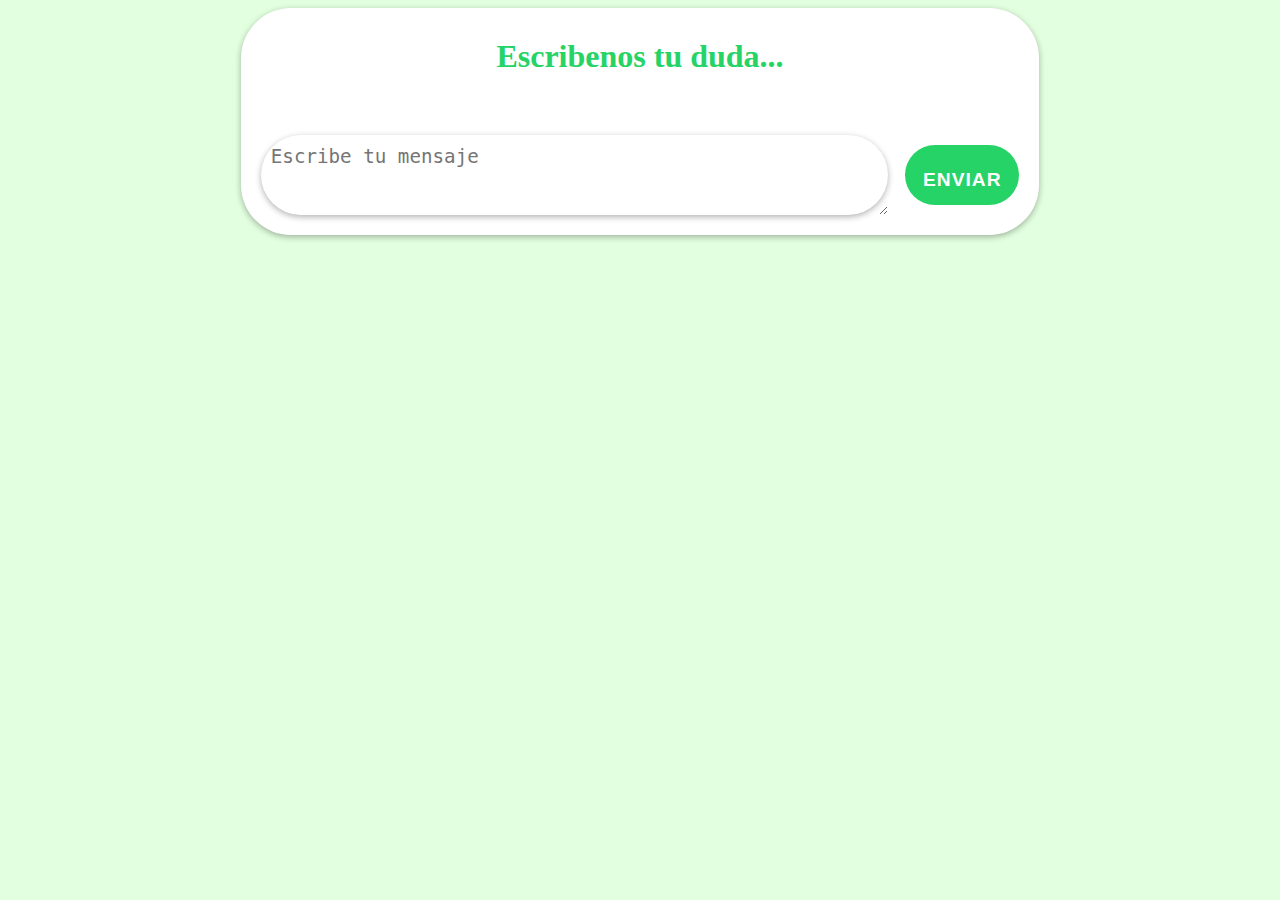
<file: index.html>
<!DOCTYPE html>
<html>
<head>
  <meta charset="UTF-8">
  <title>Chat de WhatsApp</title>
  <link rel="stylesheet" href="style_whatsapp.css">
</head>
<body>
  <div id="chat-container">
    <p>Escribenos tu duda...</p>
    <div id="chat-input">
      <textarea id="message-input" placeholder="Escribe tu mensaje"></textarea>
      <button id="send-button">Enviar</button>
    </div>
  </div>

  <script src="whatsapp.js"></script>
</body>
</html>
</file>
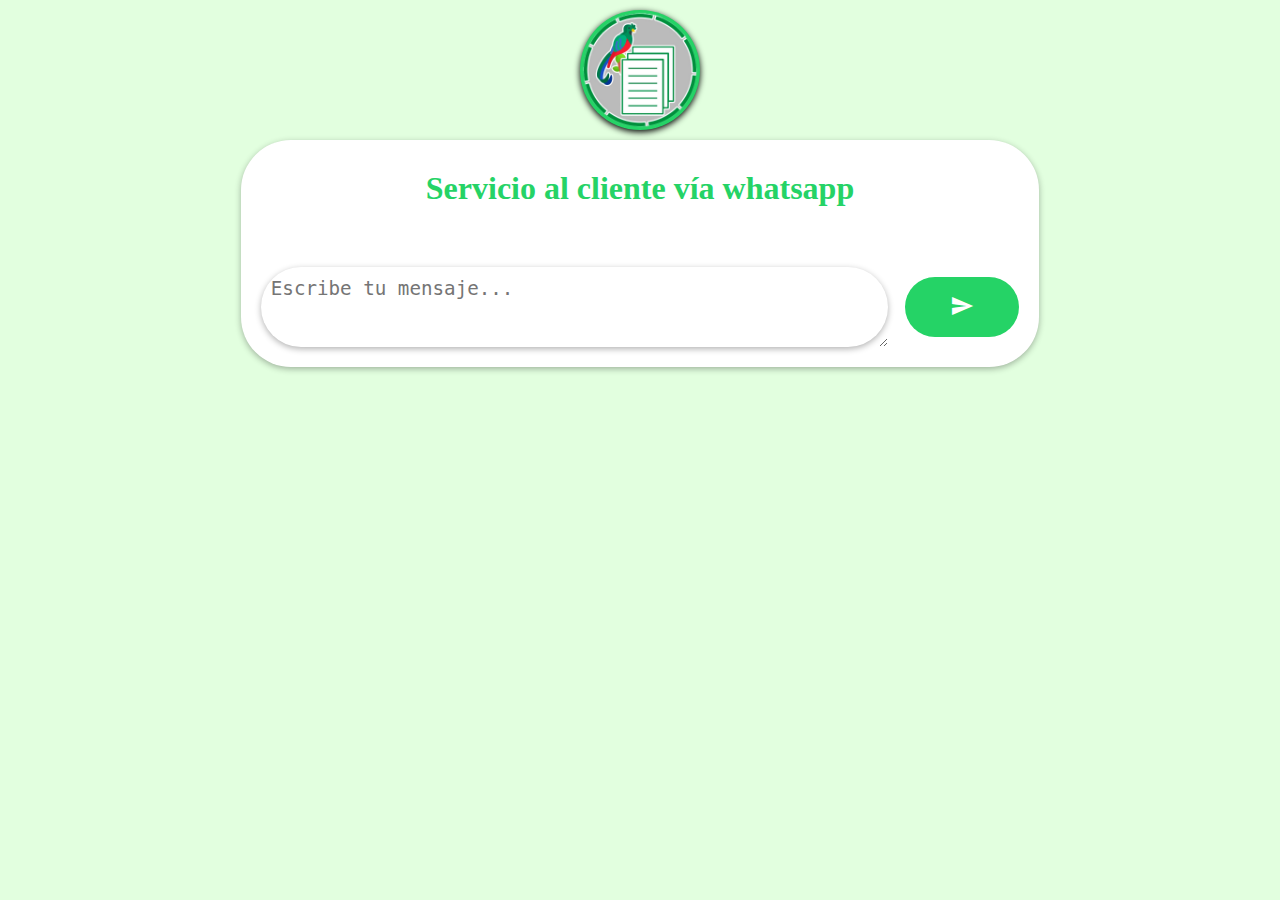
<file: whatsapp_chat.html>
<!DOCTYPE html>
<html>
<head>
  <meta charset="UTF-8">
  <title>Chat de WhatsApp</title>
  <link rel="stylesheet" href="style_whatsapp.css">
  <link rel="stylesheet" href="https://fonts.googleapis.com/icon?family=Material+Icons">
</head>
<body>
  <div id="logo-container">
    <img src="imagenes/logo.png" alt="Logo de la empresa">
  </div>

  <div id="chat-container">
    <p>Servicio al cliente vía whatsapp</p>
    <div id="chat-input">
      <textarea id="message-input" placeholder="Escribe tu mensaje..."></textarea>
      <button id="send-button">
        <i class="material-icons" >send</i>
      </button>
    </div>
  </div>

  <script src="whatsapp.js"></script>
</body>
</html>
</file>
<file: style_whatsapp.css>
body {
  background:#bcffb670;

}

#logo-container {
  width: 120px;
  height: 120px;
  border-radius: 50%;
  margin: 10px auto;
  background-color: #25d366;
  display: flex;
  justify-content: center;
  align-items: center;
  box-shadow: 0px 2px 6px rgba(0, 0, 0, 2);
}


#logo-container img {
  max-width: 100%;
  max-height: 100%;
}

#chat-container {
  width: 60%;
  margin: 0 auto;
  background-color: #ffffff;
  box-shadow: 0px 2px 6px rgba(0, 0, 0, 0.3);
  border-radius: 50px;
  padding: 20px;
}

#chat-container p {
  font-size: 2rem;
  margin: 10px 0;
  color: #25d366;
  text-align: center;
  font-weight:bold;
}

#chat-input {
  display: flex;
  justify-content: space-between;
  align-items: center;
  margin-top: 60px;
  
}

#chat-input textarea {
  width: 80%;
  height: 60px;
  font-size: 1.2rem;
  
  padding: 10px;
  border: none;
  border-radius: 50px;
  box-shadow: 0px 2px 6px rgba(0, 0, 0, 0.3);
}

#chat-input button {
  width: 15%;
  height: 60px;
  background-color: #25d366;
  border: none;
  border-radius: 50px;
  color: #ffffff;
  font-size: 1.2rem;
  font-weight: bold;
  text-transform: uppercase;
  letter-spacing: 1px;
  cursor: pointer;
  transition: all 0.3s ease;
  line-height: 50px;
}

#chat-input button:hover {
  background-color: #128c7e;
}

@media screen and (max-width: 768px) {
  #chat-container {
    width: 95%;
  }
}

#send-button {
  width: 10%;
  height: auto;
  padding: 10px;
  background-color: #25d366;
  border: none;
  border-radius: 50%;
  color: #fff;
  font-size: 18px;
  text-align: center;
  text-decoration: none;
  text-transform: uppercase;
}
</file>
